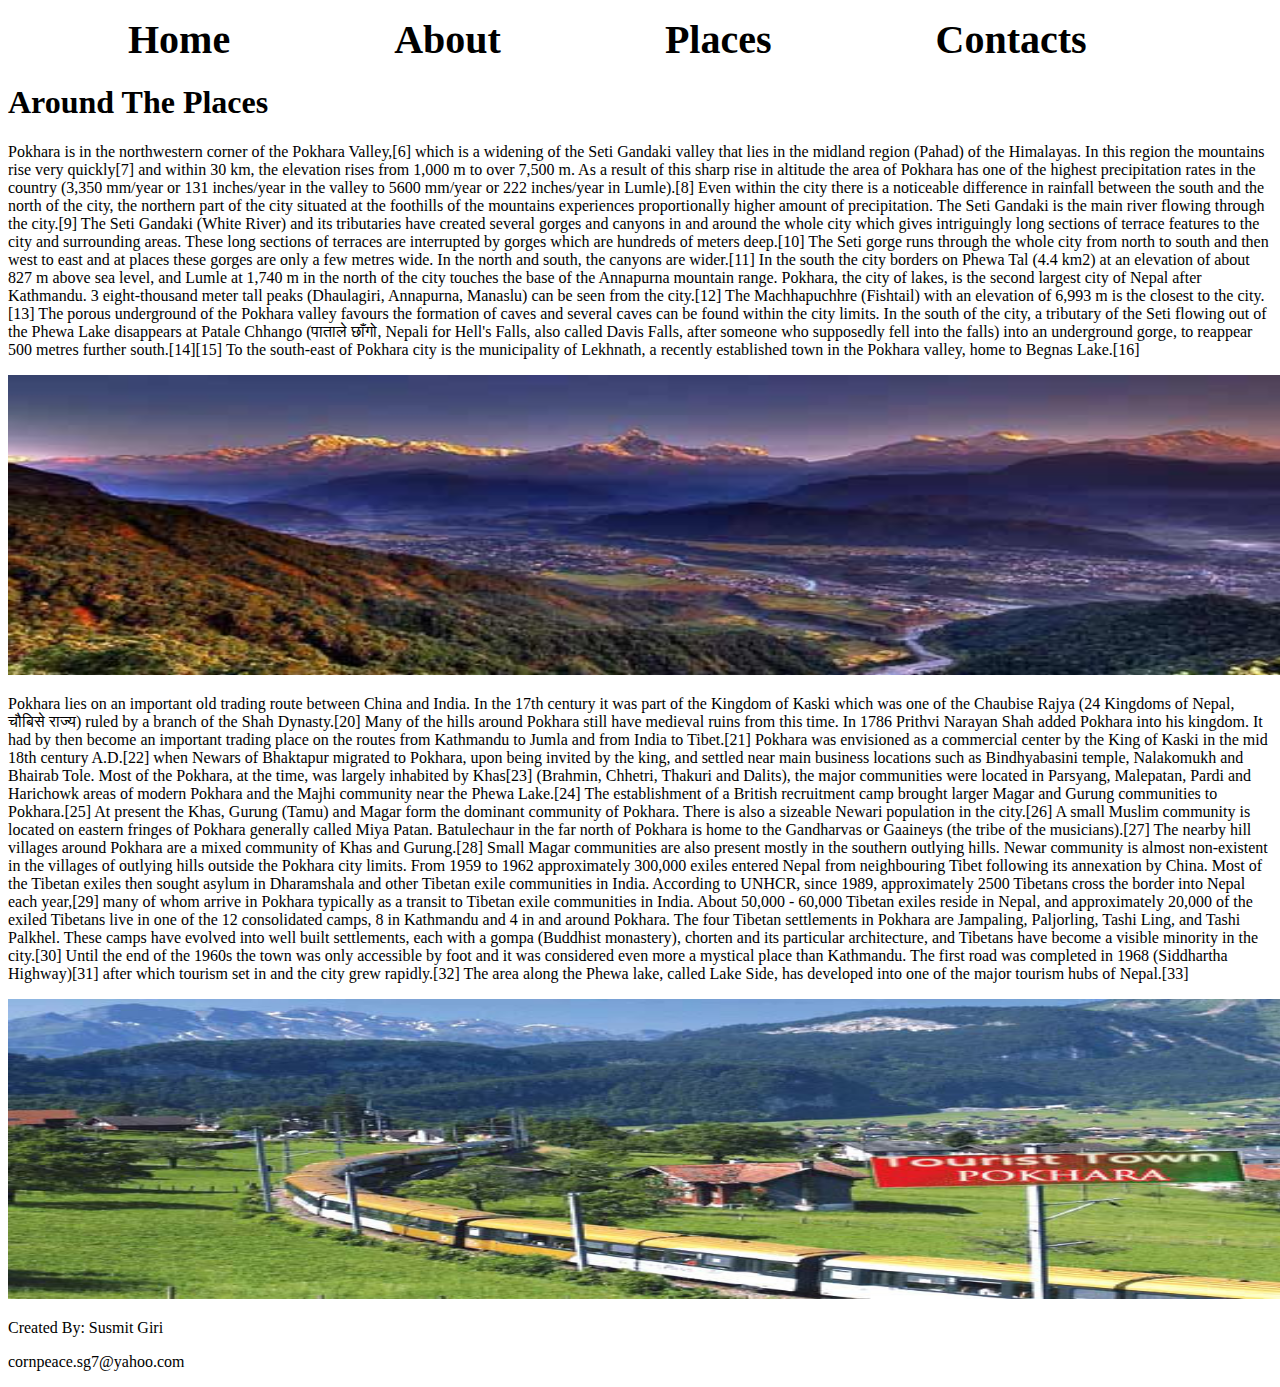
<file: about.html>
<!DOCTYPE html>
<html>
<head>
	<meta charset="utf-8">
	<meta http-equiv="X-UA-Compatible" content="IE=edge">
	<title>New Project</title>
	<link rel="stylesheet" href="./css/style.css">
</head>
<body>
	<header id="header" class="">
		<nav>
			<ul class="apple">
				<li><a href="index.html" title="">Home</a></li>
				<li><a href="about.html" title="">About</a></li>
				<li><a href="places.html" title="">Places</a></li>
				<li><a href="contacts.html" title="">Contacts</a></li>
			</ul>
		</nav>
	</header>
	<h1>Around The Places</h1>
	<p>Pokhara is in the northwestern corner of the Pokhara Valley,[6] which is a widening of the Seti Gandaki valley that lies in the midland region (Pahad) of the Himalayas. In this region the mountains rise very quickly[7] and within 30 km, the elevation rises from 1,000 m to over 7,500 m. As a result of this sharp rise in altitude the area of Pokhara has one of the highest precipitation rates in the country (3,350 mm/year or 131 inches/year in the valley to 5600 mm/year or 222 inches/year in Lumle).[8] Even within the city there is a noticeable difference in rainfall between the south and the north of the city, the northern part of the city situated at the foothills of the mountains experiences proportionally higher amount of precipitation. The Seti Gandaki is the main river flowing through the city.[9] The Seti Gandaki (White River) and its tributaries have created several gorges and canyons in and around the whole city which gives intriguingly long sections of terrace features to the city and surrounding areas. These long sections of terraces are interrupted by gorges which are hundreds of meters deep.[10] The Seti gorge runs through the whole city from north to south and then west to east and at places these gorges are only a few metres wide. In the north and south, the canyons are wider.[11]

In the south the city borders on Phewa Tal (4.4 km2) at an elevation of about 827 m above sea level, and Lumle at 1,740 m in the north of the city touches the base of the Annapurna mountain range. Pokhara, the city of lakes, is the second largest city of Nepal after Kathmandu. 3 eight-thousand meter tall peaks (Dhaulagiri, Annapurna, Manaslu) can be seen from the city.[12] The Machhapuchhre (Fishtail) with an elevation of 6,993 m is the closest to the city.[13] The porous underground of the Pokhara valley favours the formation of caves and several caves can be found within the city limits. In the south of the city, a tributary of the Seti flowing out of the Phewa Lake disappears at Patale Chhango (पाताले छाँगो, Nepali for Hell's Falls, also called Davis Falls, after someone who supposedly fell into the falls) into an underground gorge, to reappear 500 metres further south.[14][15] To the south-east of Pokhara city is the municipality of Lekhnath, a recently established town in the Pokhara valley, home to Begnas Lake.[16]</p>
<img src="./img/sunrise.jpg" alt="" height="300px" width="1300px">
<p>
	Pokhara lies on an important old trading route between China and India. In the 17th century it was part of the Kingdom of Kaski which was one of the Chaubise Rajya (24 Kingdoms of Nepal, चौबिसे राज्य) ruled by a branch of the Shah Dynasty.[20] Many of the hills around Pokhara still have medieval ruins from this time. In 1786 Prithvi Narayan Shah added Pokhara into his kingdom. It had by then become an important trading place on the routes from Kathmandu to Jumla and from India to Tibet.[21]

Pokhara was envisioned as a commercial center by the King of Kaski in the mid 18th century A.D.[22] when Newars of Bhaktapur migrated to Pokhara, upon being invited by the king, and settled near main business locations such as Bindhyabasini temple, Nalakomukh and Bhairab Tole. Most of the Pokhara, at the time, was largely inhabited by Khas[23] (Brahmin, Chhetri, Thakuri and Dalits), the major communities were located in Parsyang, Malepatan, Pardi and Harichowk areas of modern Pokhara and the Majhi community near the Phewa Lake.[24] The establishment of a British recruitment camp brought larger Magar and Gurung communities to Pokhara.[25] At present the Khas, Gurung (Tamu) and Magar form the dominant community of Pokhara. There is also a sizeable Newari population in the city.[26] A small Muslim community is located on eastern fringes of Pokhara generally called Miya Patan. Batulechaur in the far north of Pokhara is home to the Gandharvas or Gaaineys (the tribe of the musicians).[27]

The nearby hill villages around Pokhara are a mixed community of Khas and Gurung.[28] Small Magar communities are also present mostly in the southern outlying hills. Newar community is almost non-existent in the villages of outlying hills outside the Pokhara city limits.

From 1959 to 1962 approximately 300,000 exiles entered Nepal from neighbouring Tibet following its annexation by China. Most of the Tibetan exiles then sought asylum in Dharamshala and other Tibetan exile communities in India. According to UNHCR, since 1989, approximately 2500 Tibetans cross the border into Nepal each year,[29] many of whom arrive in Pokhara typically as a transit to Tibetan exile communities in India. About 50,000 - 60,000 Tibetan exiles reside in Nepal, and approximately 20,000 of the exiled Tibetans live in one of the 12 consolidated camps, 8 in Kathmandu and 4 in and around Pokhara. The four Tibetan settlements in Pokhara are Jampaling, Paljorling, Tashi Ling, and Tashi Palkhel. These camps have evolved into well built settlements, each with a gompa (Buddhist monastery), chorten and its particular architecture, and Tibetans have become a visible minority in the city.[30]

Until the end of the 1960s the town was only accessible by foot and it was considered even more a mystical place than Kathmandu. The first road was completed in 1968 (Siddhartha Highway)[31] after which tourism set in and the city grew rapidly.[32] The area along the Phewa lake, called Lake Side, has developed into one of the major tourism hubs of Nepal.[33]

</p>
<img src="./img/tourist.jpg" alt="" height="300" width="1300">
</body>
<footer>
	<p>Created By: Susmit Giri</p>
	<p>cornpeace.sg7@yahoo.com</p>
</footer>
</html>
</file>
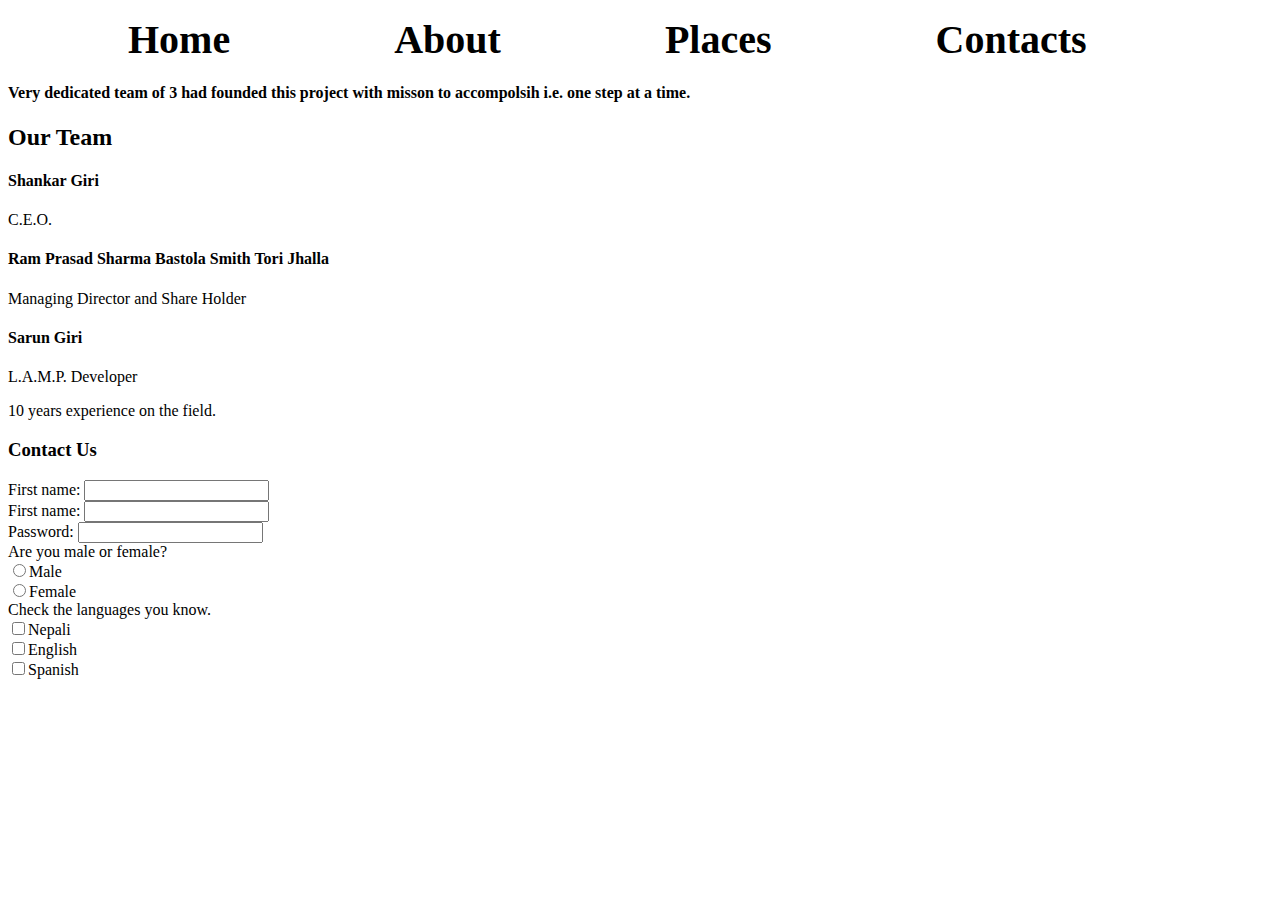
<file: contacts.html>
<!DOCTYPE html>
<html>
<head>
	<meta charset="utf-8">
	<meta http-equiv="X-UA-Compatible" content="IE=edge">
	<title>New Project</title>
	<link rel="stylesheet" href="./css/style.css">
</head>
<body>
	<header id="header" class="">
		<nav>
			<ul class="apple">
				<li><a href="index.html" title="">Home</a></li>
				<li><a href="about.html" title="">About</a></li>
				<li><a href="places.html" title="">Places</a></li>
				<li><a href="contacts.html" title="">Contacts</a></li>
			</ul>
		</nav>
	</header>
	<h4>
		Very dedicated team of 3 had founded this project with misson to accompolsih i.e. one step at a time. 
	</h4>
	<h2>Our Team</h2>
	<h4>Shankar Giri</h4>
	<p>C.E.O.</p>
	<h4>Ram Prasad Sharma Bastola Smith Tori Jhalla</h4>
	<p>Managing Director and Share Holder</p>
	<h4>Sarun Giri</h4>
	<p>
		L.A.M.P. Developer

	</p>
	<p>10 years experience on the field.</p>

	<h3>Contact Us</h3>
	<form>
	First name: <input type="text" name="firstname"><br>
	First name: <input type="text" name="lastname"><br>
	Password: <input type="password" name="pwd"><br>
	Are you male or female? <br>
	<input type="radio" name="sex" value="male">Male <br>
	<input type="radio" name="sex" value="female">Female <br>
	Check the languages you know. <br>
	<input type="checkbox" name="language" value="Nepali">Nepali <br>
	<input type="checkbox" name="language" value="English">English <br>
	<input type="checkbox" name="language" value="Spanish">Spanish <br>
	</form>
</body>
</html>
</file>
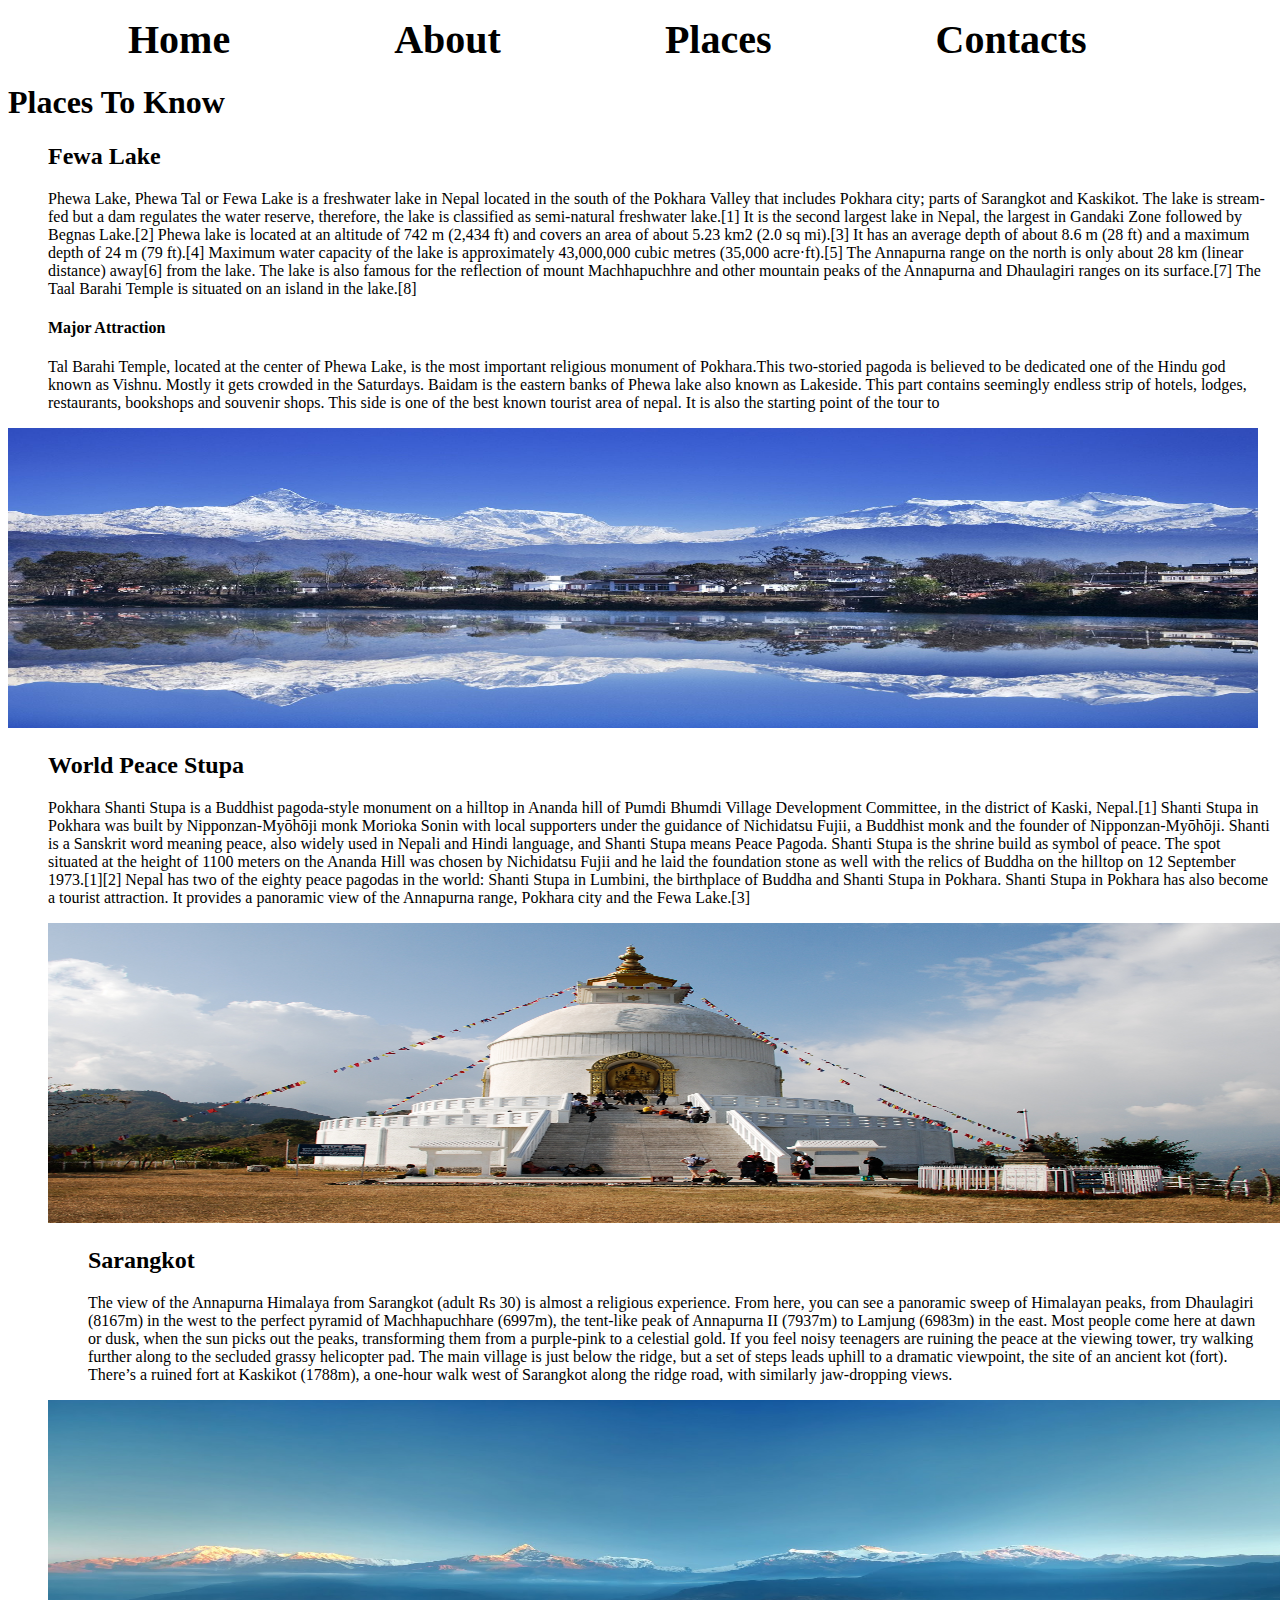
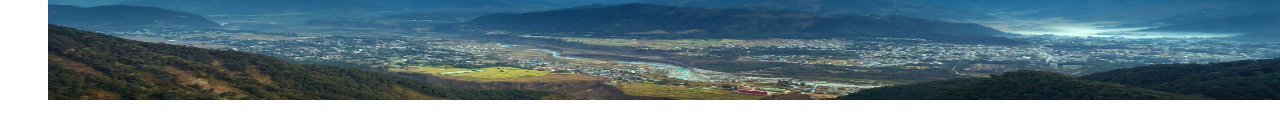
<file: places.html>
<!DOCTYPE html>
<html>
<head>
	<meta charset="utf-8">
	<meta http-equiv="X-UA-Compatible" content="IE=edge">
	<title>New Project</title>
	<link rel="stylesheet" href="./css/style.css">
</head>
<body>
<header id="header" class="">
<nav>
	<ul class="apple">
		<li><a href="index.html" title="">Home</a></li>
		<li><a href="about.html" title="">About</a></li>
		<li><a href="places.html" title="">Places</a></li>
		<li><a href="contacts.html" title="">Contacts</a></li>
	</ul>
</nav>
<h1>Places To Know</h1>
	<ul>
		<h2>Fewa Lake</h2>
		<p>Phewa Lake, Phewa Tal or Fewa Lake is a freshwater lake in Nepal located in the south of the Pokhara Valley that includes Pokhara city; parts of Sarangkot and Kaskikot. The lake is stream-fed but a dam regulates the water reserve, therefore, the lake is classified as semi-natural freshwater lake.[1] It is the second largest lake in Nepal, the largest in Gandaki Zone followed by Begnas Lake.[2] Phewa lake is located at an altitude of 742 m (2,434 ft) and covers an area of about 5.23 km2 (2.0 sq mi).[3] It has an average depth of about 8.6 m (28 ft) and a maximum depth of 24 m (79 ft).[4] Maximum water capacity of the lake is approximately 43,000,000 cubic metres (35,000 acre·ft).[5] The Annapurna range on the north is only about 28 km (linear distance) away[6] from the lake. The lake is also famous for the reflection of mount Machhapuchhre and other mountain peaks of the Annapurna and Dhaulagiri ranges on its surface.[7] The Taal Barahi Temple is situated on an island in the lake.[8]</p>
		<h4>Major Attraction</h4>
		<p>
Tal Barahi Temple, located at the center of Phewa Lake, is the most important religious monument of Pokhara.This two-storied pagoda is believed to be dedicated one of the Hindu god known as Vishnu. Mostly it gets crowded in the Saturdays.
Baidam is the eastern banks of Phewa lake also known as Lakeside. This part contains seemingly endless strip of hotels, lodges, restaurants, bookshops and souvenir shops. This side is one of the best known tourist area of nepal. It is also the starting point of the tour to </p>
	</ul>
	<img src="./img/fewa.jpg" alt="" height="300" width="1250">
	<ul>
	<h2>World Peace Stupa</h2>
	<p>Pokhara Shanti Stupa is a Buddhist pagoda-style monument on a hilltop in Ananda hill of Pumdi Bhumdi Village Development Committee, in the district of Kaski, Nepal.[1] Shanti Stupa in Pokhara was built by Nipponzan-Myōhōji monk Morioka Sonin with local supporters under the guidance of Nichidatsu Fujii, a Buddhist monk and the founder of Nipponzan-Myōhōji. Shanti is a Sanskrit word meaning peace, also widely used in Nepali and Hindi language, and Shanti Stupa means Peace Pagoda. Shanti Stupa is the shrine build as symbol of peace. The spot situated at the height of 1100 meters on the Ananda Hill was chosen by Nichidatsu Fujii and he laid the foundation stone as well with the relics of Buddha on the hilltop on 12 September 1973.[1][2] Nepal has two of the eighty peace pagodas in the world: Shanti Stupa in Lumbini, the birthplace of Buddha and Shanti Stupa in Pokhara. Shanti Stupa in Pokhara has also become a tourist attraction. It provides a panoramic view of the Annapurna range, Pokhara city and the Fewa Lake.[3]</p>
	<img src="./img/stupa.jpg" alt="" height="300" width="1250">
	<ul>
		<h2>Sarangkot</h2>
		<p>The view of the Annapurna Himalaya from Sarangkot (adult Rs 30) is almost a religious experience. From here, you can see a panoramic sweep of Himalayan peaks, from Dhaulagiri (8167m) in the west to the perfect pyramid of Machhapuchhare (6997m), the tent-like peak of Annapurna II (7937m) to Lamjung (6983m) in the east. Most people come here at dawn or dusk, when the sun picks out the peaks, transforming them from a purple-pink to a celestial gold. If you feel noisy teenagers are ruining the peace at the viewing tower, try walking further along to the secluded grassy helicopter pad.
The main village is just below the ridge, but a set of steps leads uphill to a dramatic viewpoint, the site of an ancient kot (fort).
There’s a ruined fort at Kaskikot (1788m), a one-hour walk west of Sarangkot along the ridge road, with similarly jaw-dropping views.</p>
	</ul>
	<img src="./img/sarangkot.jpg" alt="" height="300" width="1250">
	</ul>
</header>
	
</body>
</html>
</file>
<file: css/style.css>
.apple li {display: inline;
color: black;
padding: 40px;
margin: 40px;
font-weight: bold;
font-size: 40px;
text-align: justify;
font-style: black;
}
.apple li a{
	text-decoration: none;
	color:black;
}
</file>
